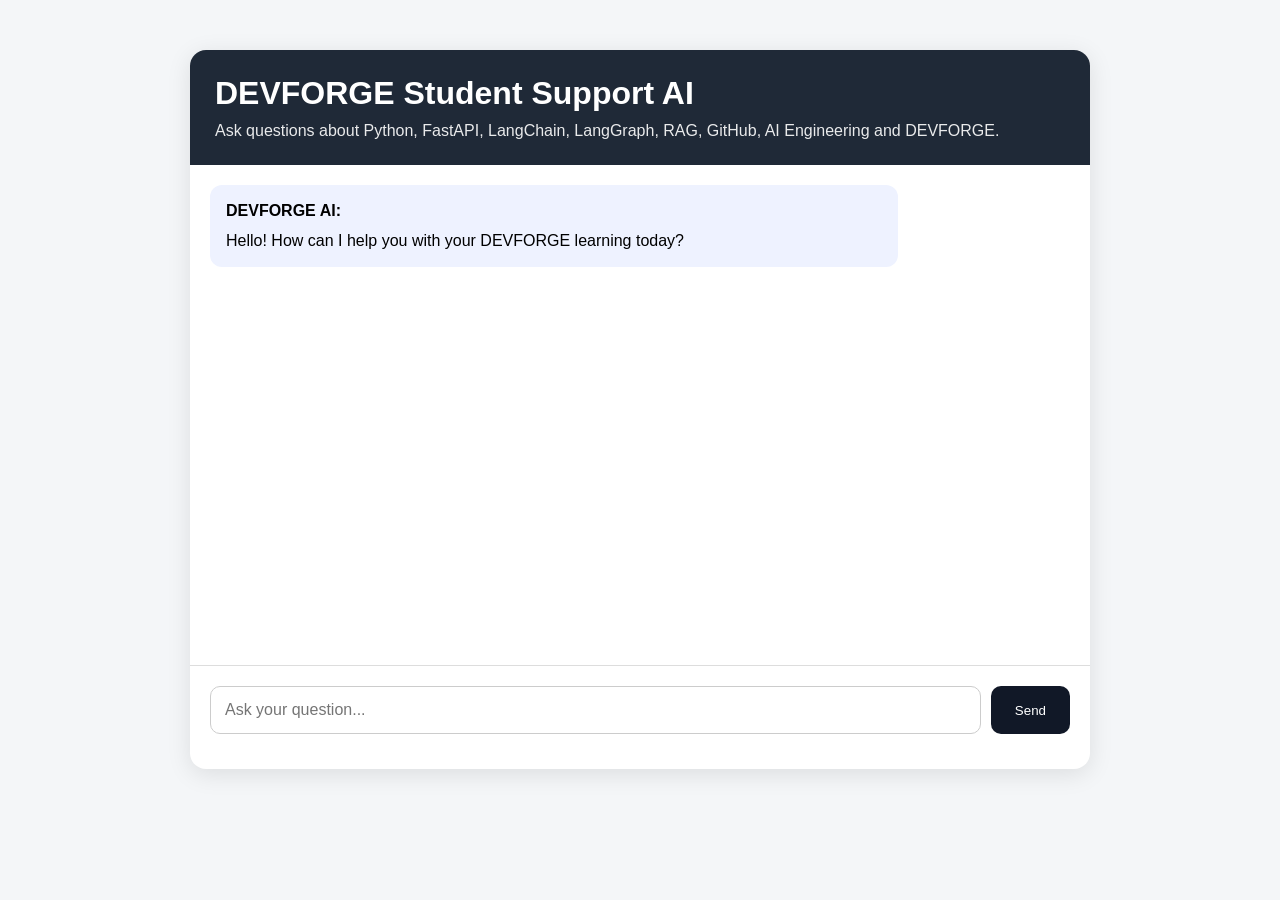
<file: index.html>
<!DOCTYPE html>
<html lang="en">

<head>
    <meta charset="UTF-8">
    <meta name="viewport" content="width=device-width, initial-scale=1.0">

    <title>DEVFORGE Student Support AI</title>

    <link rel="stylesheet" href="style.css">
</head>

<body>

    <div class="container">

        <!-- Header -->
        <div class="header">
            <h1>DEVFORGE Student Support AI</h1>

            <p>
                Ask questions about Python, FastAPI, LangChain,
                LangGraph, RAG, GitHub, AI Engineering and DEVFORGE.
            </p>
        </div>


        <!-- Chat Area -->
        <div id="chatBox" class="chat-box">

            <div class="message bot">

                <strong>DEVFORGE AI:</strong>

                <p>
                    Hello! How can I help you with your DEVFORGE
                    learning today?
                </p>

            </div>

        </div>


        <!-- Input Area -->
        <div class="input-area">

            <input
                type="text"
                id="messageInput"
                placeholder="Ask your question..."
                autocomplete="off"
            >

            <button id="sendButton">
                Send
            </button>

        </div>


        <!-- Status -->
        <p id="status"></p>

    </div>


    <!-- JavaScript -->
    <script src="script.js"></script>

</body>

</html>
</file>
<file: style.css>
* {
    box-sizing: border-box;
}

body {
    margin: 0;
    font-family: Arial, sans-serif;
    background: #f4f6f8;
}

.container {
    width: 90%;
    max-width: 900px;
    margin: 50px auto;
    background: white;
    border-radius: 16px;
    box-shadow: 0 5px 25px rgba(0, 0, 0, 0.1);
    overflow: hidden;
}

.header {
    padding: 25px;
    background: #1f2937;
    color: white;
}

.header h1 {
    margin: 0 0 10px;
}

.header p {
    margin: 0;
    opacity: 0.9;
}

.chat-box {
    height: 500px;
    padding: 20px;
    overflow-y: auto;
}

.message {
    margin-bottom: 15px;
    padding: 14px 16px;
    border-radius: 12px;
    max-width: 80%;
    line-height: 1.5;
}

.message p {
    margin: 6px 0 0;
}

.bot {
    background: #eef2ff;
}

.user {
    margin-left: auto;
    background: #e5e7eb;
}

.input-area {
    display: flex;
    gap: 10px;
    padding: 20px;
    border-top: 1px solid #ddd;
}

#messageInput {
    flex: 1;
    padding: 14px;
    border: 1px solid #ccc;
    border-radius: 10px;
    font-size: 16px;
}

#sendButton {
    padding: 14px 24px;
    border: none;
    border-radius: 10px;
    background: #111827;
    color: white;
    cursor: pointer;
}

#sendButton:hover {
    opacity: 0.9;
}

#status {
    padding: 0 20px 15px;
    margin: 0;
    color: #666;
}
</file>
<file: frontend/style.css>
* {
    box-sizing: border-box;
}

body {
    margin: 0;
    font-family: Arial, sans-serif;
    background: #f4f6f8;
}

.container {
    width: 90%;
    max-width: 900px;
    margin: 50px auto;
    background: white;
    border-radius: 16px;
    box-shadow: 0 5px 25px rgba(0, 0, 0, 0.1);
    overflow: hidden;
}

.header {
    padding: 25px;
    background: #1f2937;
    color: white;
}

.header h1 {
    margin: 0 0 10px;
}

.header p {
    margin: 0;
    opacity: 0.9;
}

.chat-box {
    height: 500px;
    padding: 20px;
    overflow-y: auto;
}

.message {
    margin-bottom: 15px;
    padding: 14px 16px;
    border-radius: 12px;
    max-width: 80%;
    line-height: 1.5;
}

.message p {
    margin: 6px 0 0;
}

.bot {
    background: #eef2ff;
}

.user {
    margin-left: auto;
    background: #e5e7eb;
}

.input-area {
    display: flex;
    gap: 10px;
    padding: 20px;
    border-top: 1px solid #ddd;
}

#messageInput {
    flex: 1;
    padding: 14px;
    border: 1px solid #ccc;
    border-radius: 10px;
    font-size: 16px;
}

#sendButton {
    padding: 14px 24px;
    border: none;
    border-radius: 10px;
    background: #111827;
    color: white;
    cursor: pointer;
}

#sendButton:hover {
    opacity: 0.9;
}

#status {
    padding: 0 20px 15px;
    margin: 0;
    color: #666;
}
</file>
